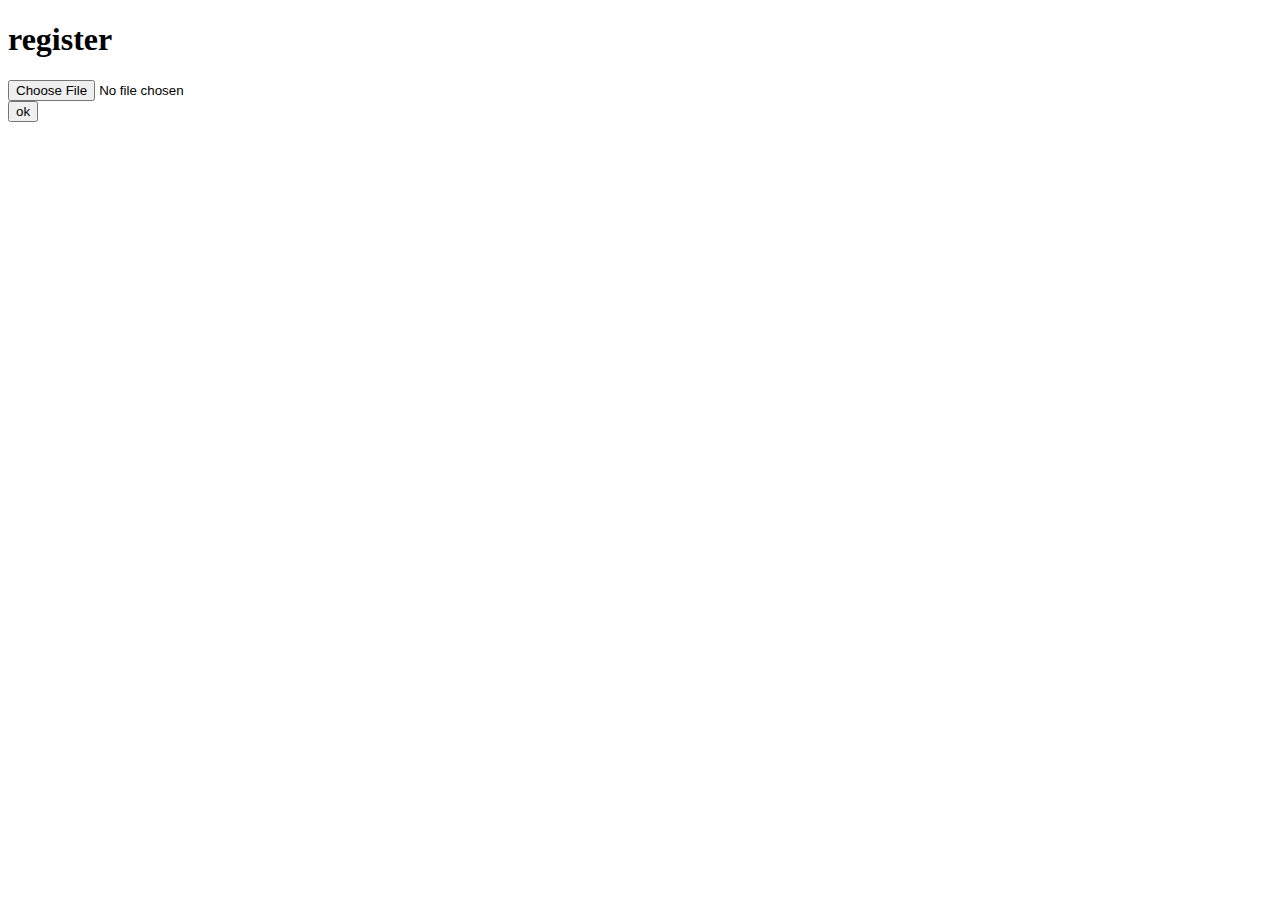
<file: ExpressionManager/templates/upload.html>
<?xml version="1.0" encoding="UTF-8"?> 
<!DOCTYPE html PUBLIC "-//W3C//DTD XHTML 1.0 Strict//EN" "http://www.w3.org/TR/xhtml1/DTD/xhtml1-strict.dtd">
<html xmlns="http://www.w3.org/1999/xhtml" xml:lang="en" lang="en">
<head>
    <meta http-equiv="Content-Type" content="text/html; charset=UTF-8" />
    <title></title>
</head>
<body>
<h1>register</h1>
<form method="post" action = '/upload_file' enctype="multipart/form-data" >
<input type="file" name="file" /><br/>
<input type="submit" value="ok"/>
</form>
</body>
</html>
</file>
